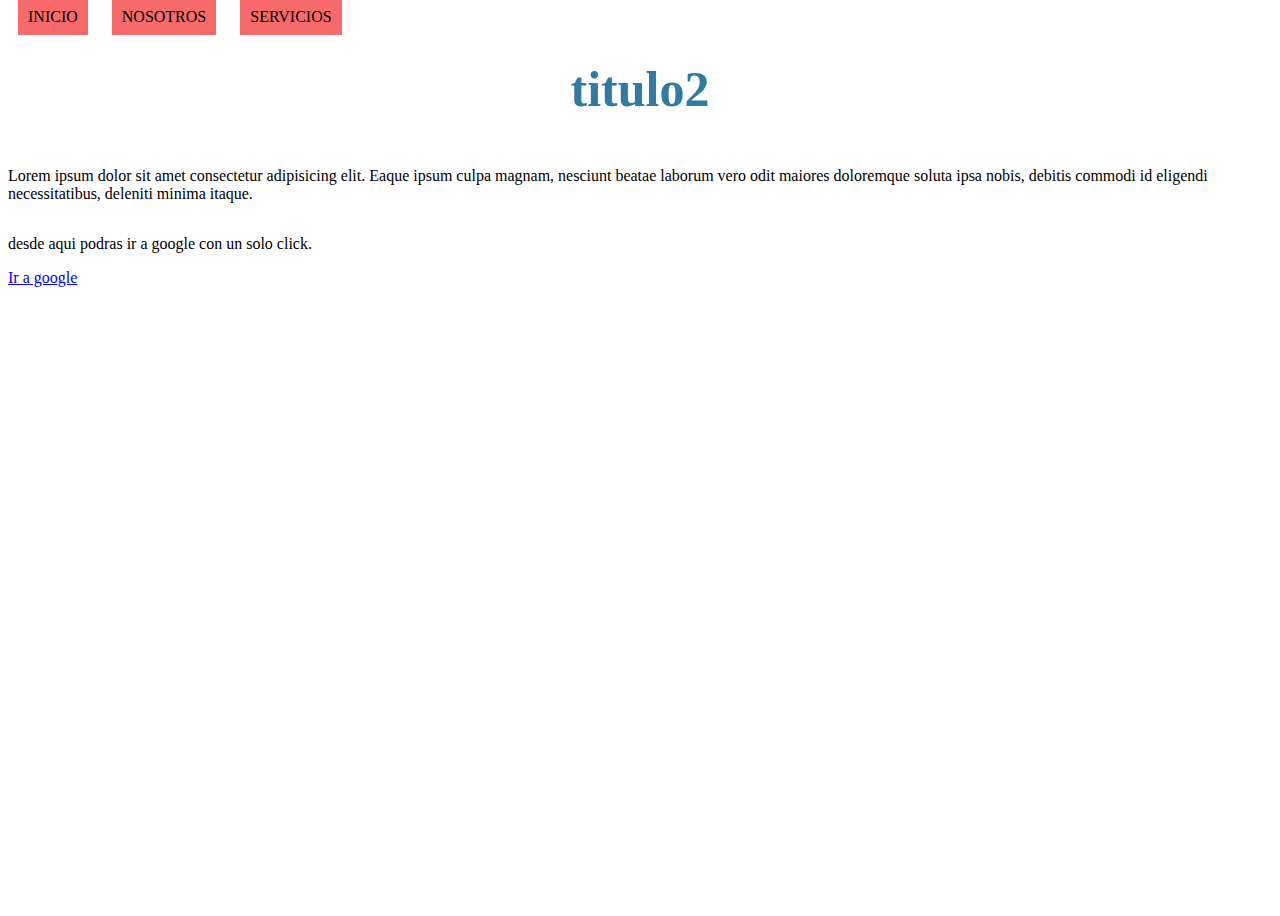
<file: pagina2.html>
<!DOCTYPE html>
<html lang="en">
<head>
    <meta charset="UTF-8">
    <meta name="viewport" content="width=device-width, initial-scale=1.0">
    <title>pag de prueba</title>
<link rel="stylesheet" href="estilos.css">

</head>
<body>
    <nav class="navegacion">
        <a href="/">INICIO</a>
        <a href="pagina2.html">NOSOTROS</a>
        <a href="SERVICIOS">SERVICIOS</a>
    </nav>
    <h1 class="azul">  
        titulo2
    </h1>
     <P>
       Lorem ipsum dolor sit amet consectetur adipisicing elit. Eaque ipsum culpa magnam, nesciunt beatae laborum vero odit maiores doloremque soluta ipsa nobis, debitis commodi id eligendi necessitatibus, deleniti minima itaque.
     </P>
     <div>
       <p>  
        desde aqui podras ir a google con un solo click.
       </p>
     </div>
<a href="https://www.google.com" class="boton">Ir a google</a>



</body>
</html>
</file>
<file: estilos.css>
/* pie de pagina */
body {
  display: flex;
    flex-direction: column;
    min-height: 100vh;
}

footer {
    margin-top: auto;
}

*{
    box-sizing: border-box;
}
.azul { 
    text-align: center;
    color: #2f7ba2; font-size: 50px;
} 
.navegacion a{
    background-color: #f76a6a; 
    color: #000;
    padding: 10px 10px;
    margin: 10px 10px;  
    text-decoration: none;
}

.navegacion div{
    display: flex;
}

.libre-baskerville-regular {
    font-family: "Libre Baskerville", serif;
    font-weight: 400;
    font-style: normal;
  }
  
  .libre-baskerville-bold {
    font-family: "Libre Baskerville", serif;
    font-weight: 700;
    font-style: normal;
  }
  
  .libre-baskerville-regular-italic {
    font-family: "Libre Baskerville", serif;
    font-weight: 400;
    font-style: italic;
  }

.caja1 {
    margin: 10px;
    padding: 10px;
    border: 1px solid #ccc;
    background-color: #f9f9f9;
    /* width: 50%; */
    margin-left: auto;
    margin-right: auto;
    text-align: center;
}   

.flexbox {
    display: flex;
    flex-direction : center; 
    align-items: center; 
    /* justify-content: center ;  */
    margin: 10px 10px;
    padding: 10px 10px;


}
</file>
